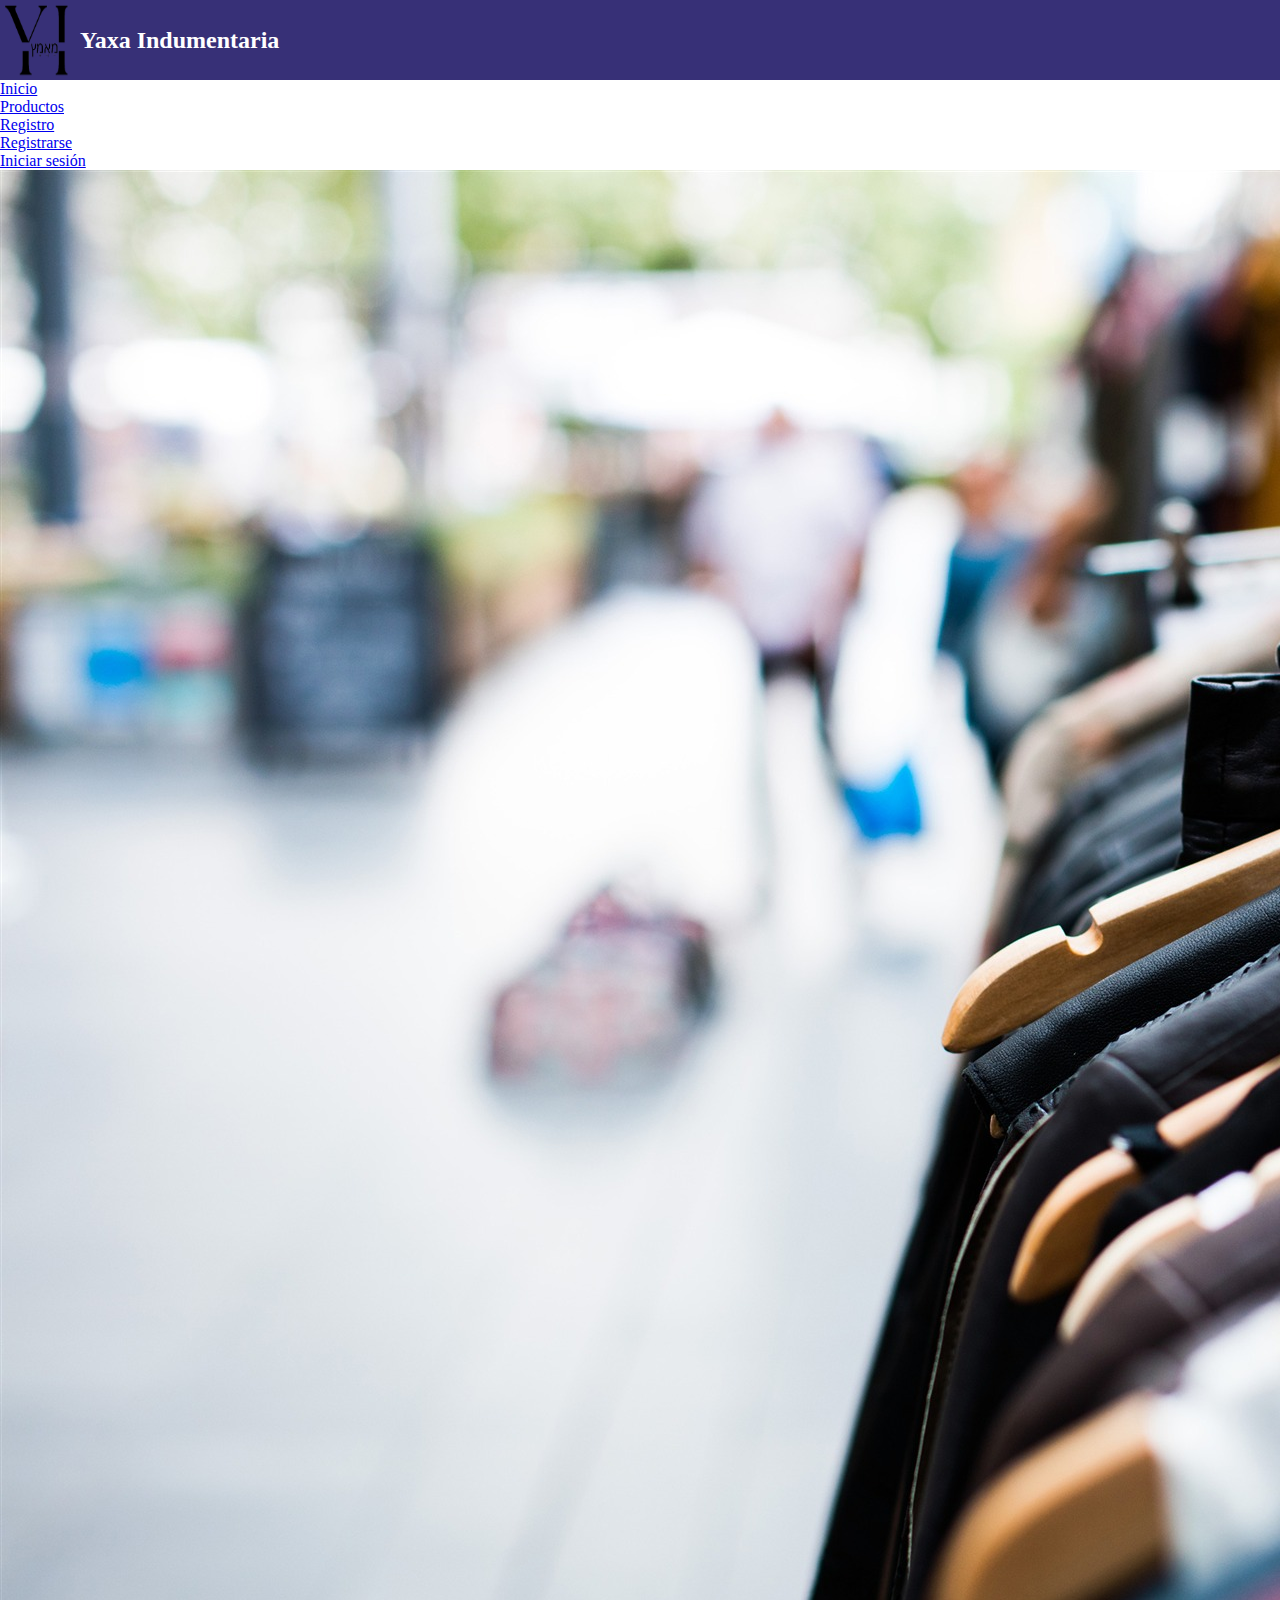
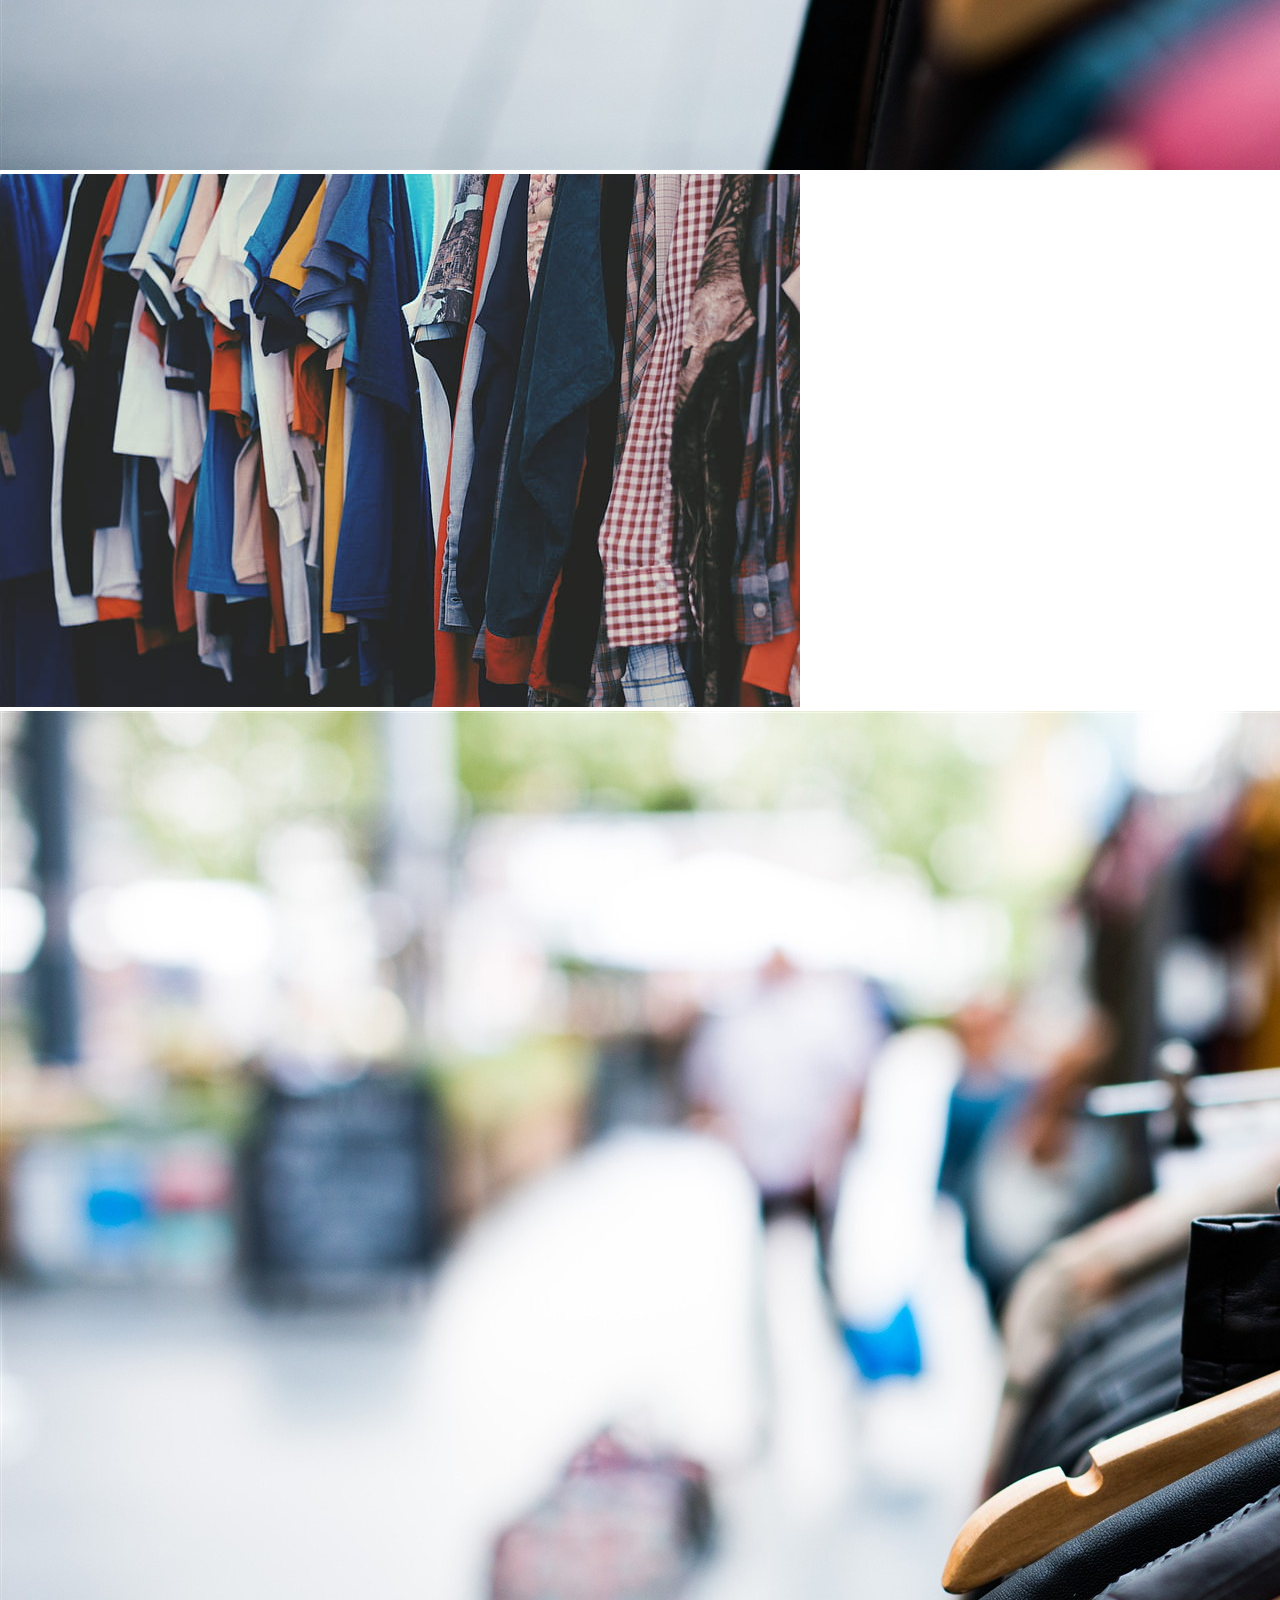
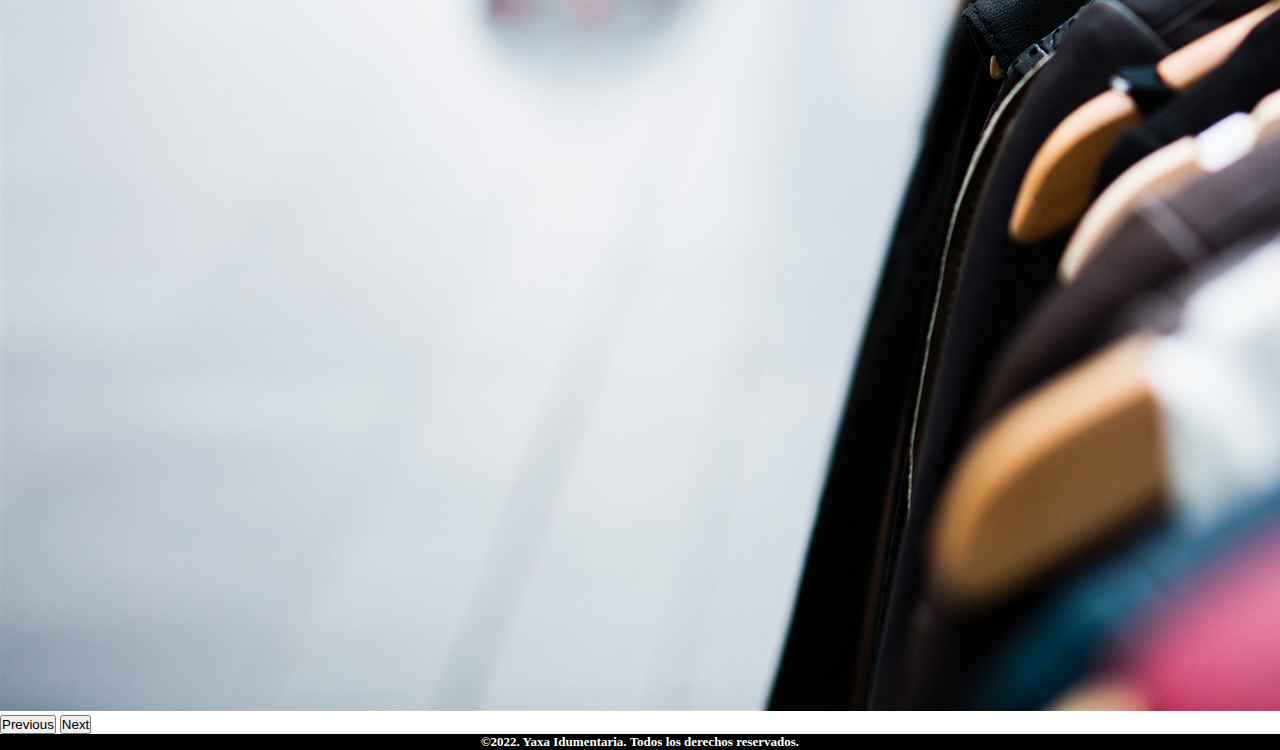
<file: index.html>
<!DOCTYPE html>
<html lang="en">
<head>
    <meta charset="UTF-8">
    <meta http-equiv="X-UA-Compatible" content="IE=edge">
    <meta name="viewport" content="width=device-width, initial-scale=1.0">
    <title>Yaxa</title>
    <!-- CSS only -->
<link href="https://cdn.jsdelivr.net/npm/bootstrap@5.2.3/dist/css/bootstrap.min.css" rel="stylesheet" integrity="sha384-rbsA2VBKQhggwzxH7pPCaAqO46MgnOM80zW1RWuH61DGLwZJEdK2Kadq2F9CUG65" crossorigin="anonymous">
    <link rel="stylesheet" href="./css/style.css">
</head>
<header>
    <img src="./img/logo.png" alt="logo" class="logo">
    <h2 class="titulo">Yaxa Indumentaria</h2>
</header>
<body>
    <nav class="navbar navbar-expand-lg navbar-dark bg-primary"> 
        <div class="container-fluid">
          <div class="collapse navbar-collapse" id="navbarSupportedContent">
            <ul class="navbar-nav ms-auto mb-2 mb-lg-0">
              <li class="nav-item">
                <a class="nav-link active" aria-current="page" href="#">Inicio</a>
              </li>
              <li class="nav-item">
                <a class="nav-link" href="./paginas/productos.html">Productos</a>
              </li>
              <li class="nav-item dropdown">
                <a class="nav-link dropdown-toggle" href="#" role="button" data-bs-toggle="dropdown" aria-expanded="false">
                  Registro
                </a>
                <ul class="dropdown-menu">
                  <li><a class="dropdown-item" href="#">Registrarse</a></li>
                  <li><a class="dropdown-item" href="#">Iniciar sesión</a></li>
                </ul>
              </li>
            </ul>
          </div>
        </div>
      </nav>
      <div class="container-fluid">
        <div id="carouselExampleControlsNoTouching" class="carousel slide align-content-center" data-bs-touch="false">
            <div class="carousel-inner">
              <div class="carousel-item active">
                <img src="./img/ropa2.jpg" class="d-block w-100" alt="...">
              </div>
              <div class="carousel-item">
                <img src="./img/ropa1.jpg" class="d-block w-100" alt="...">
              </div>
              <div class="carousel-item">
                <img src="./img/ropa2.jpg" class="d-block w-100" alt="...">
              </div>
            </div>
            <button class="carousel-control-prev" type="button" data-bs-target="#carouselExampleControlsNoTouching" data-bs-slide="prev">
              <span class="carousel-control-prev-icon" aria-hidden="true"></span>
              <span class="visually-hidden">Previous</span>
            </button>
            <button class="carousel-control-next" type="button" data-bs-target="#carouselExampleControlsNoTouching" data-bs-slide="next">
              <span class="carousel-control-next-icon" aria-hidden="true"></span>
              <span class="visually-hidden">Next</span>
            </button>
          </div>
      </div>

        
<footer>
    <h3>©2022. Yaxa Idumentaria. Todos los derechos reservados.</h3>
</footer>
    <!-- JavaScript Bundle with Popper -->
<script src="https://cdn.jsdelivr.net/npm/bootstrap@5.2.3/dist/js/bootstrap.bundle.min.js" integrity="sha384-kenU1KFdBIe4zVF0s0G1M5b4hcpxyD9F7jL+jjXkk+Q2h455rYXK/7HAuoJl+0I4" crossorigin="anonymous"></script>
</body>
</html>
</file>
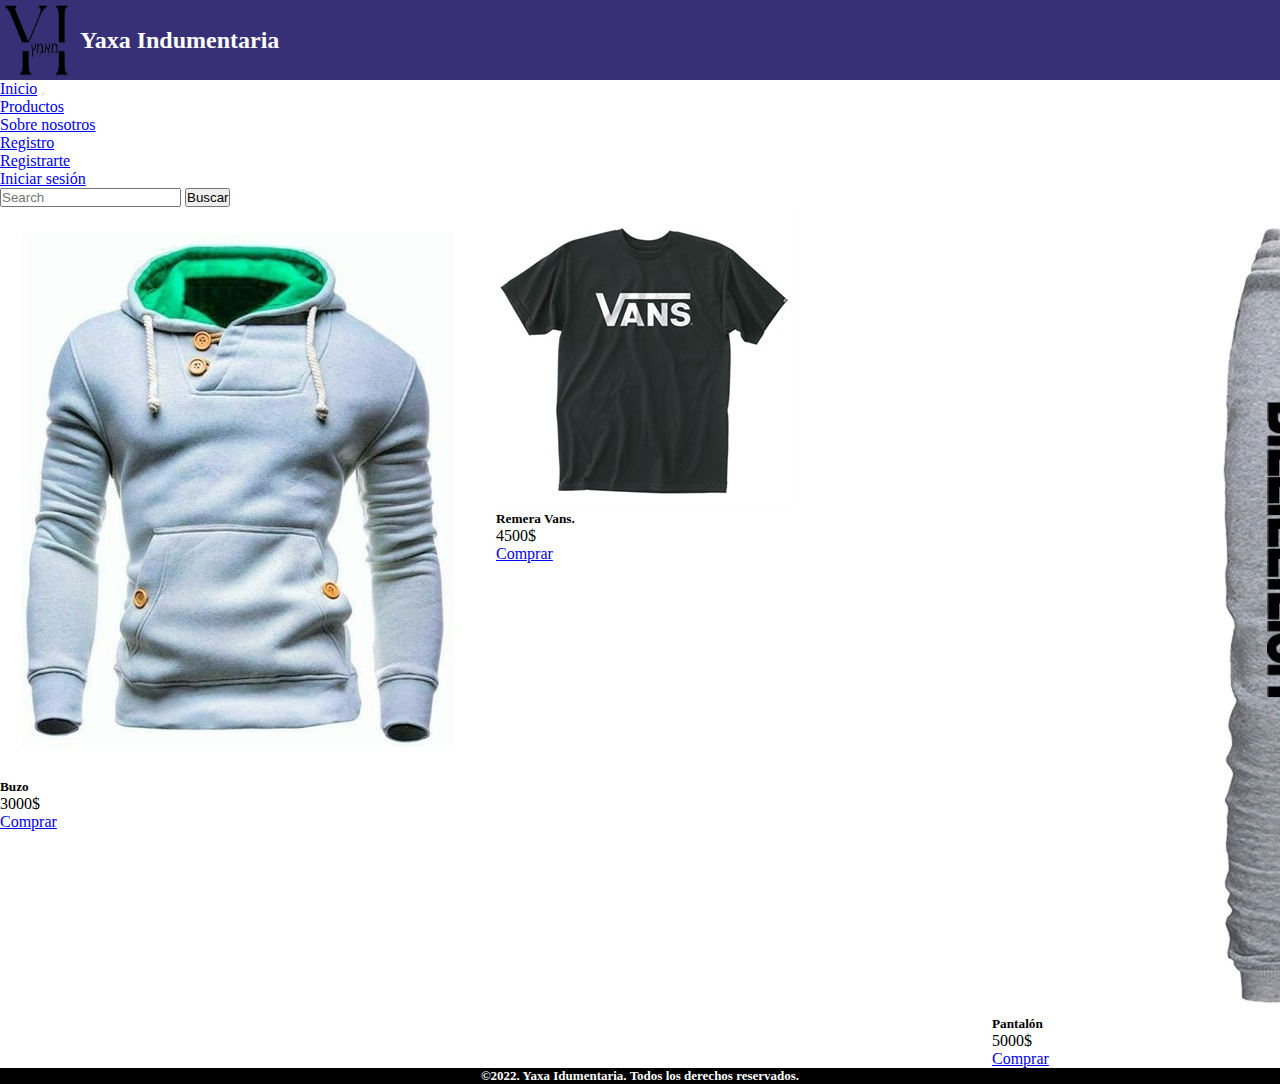
<file: paginas/productos.html>
<!DOCTYPE html>
<html lang="en">
<head>
  <meta charset="UTF-8">
  <meta http-equiv="X-UA-Compatible" content="IE=edge">
  <meta name="viewport" content="width=device-width, initial-scale=1.0">
  <title>Yaxa</title>
  <link rel="stylesheet" href="../css/style.css">
  <!-- CSS only -->
<link href="https://cdn.jsdelivr.net/npm/bootstrap@5.2.3/dist/css/bootstrap.min.css" rel="stylesheet" integrity="sha384-rbsA2VBKQhggwzxH7pPCaAqO46MgnOM80zW1RWuH61DGLwZJEdK2Kadq2F9CUG65" crossorigin="anonymous">
</head>
<header>
  <img src="../img/logo.png" alt="logo" class="logo">
  <h2 class="titulo">Yaxa Indumentaria</h2>
</header>
<body>
  <nav class="navbar navbar-expand-lg bg-light">
    <div class="container-fluid">
      <a class="navbar-brand" href="../index.html">Inicio</a>
      <button class="navbar-toggler" type="button" data-bs-toggle="collapse" data-bs-target="#navbarSupportedContent" aria-controls="navbarSupportedContent" aria-expanded="false" aria-label="Toggle navigation">
        <span class="navbar-toggler-icon"></span>
      </button>
      <div class="collapse navbar-collapse" id="navbarSupportedContent">
        <ul class="navbar-nav me-auto mb-2 mb-lg-0">
          <li class="nav-item">
            <a class="nav-link active" aria-current="page" href="../paginas/productos.html">Productos</a>
          </li>
          <li class="nav-item">
            <a class="nav-link" href="#">Sobre nosotros</a>
          </li>
          <li class="nav-item dropdown">
            <a class="nav-link dropdown-toggle" href="#" role="button" data-bs-toggle="dropdown" aria-expanded="false">
              Registro
            </a>
            <ul class="dropdown-menu">
              <li><a class="dropdown-item" href="#">Registrarte</a></li>
              <li><a class="dropdown-item" href="#">Iniciar sesión</a></li>
            </ul>
          </li>
        </ul>
        <form class="d-flex" role="search">
          <input class="form-control me-2" type="search" placeholder="Search" aria-label="Search">
          <button class="btn btn-outline-success" type="submit">Buscar</button>
        </form>
      </div>
    </div>
  </nav>
  <div class="tarjeta">
  <div class="card" style="width: 18rem;">
    <img src="../img/buzo.jpg" class="card-img-top" alt="...">
    <div class="card-body">
      <h5 class="card-title">Buzo</h5>
      <p class="card-text">3000$</p>
      <a href="#" class="btn btn-primary">Comprar</a>
    </div>
  </div>
  <div class="card" style="width: 18rem;">
    <img src="../img/remera.jpg" class="card-img-top" alt="...">
    <div class="card-body">
      <h5 class="card-title">Remera Vans.</h5>
      <p class="card-text">4500$</p>
      <a href="#" class="btn btn-primary">Comprar</a>
    </div>
  </div>
  <div class="card" style="width: 18rem;">
    <img src="../img/pantalon.jfif" class="card-img-top" alt="...">
    <div class="card-body">
      <h5 class="card-title">Pantalón</h5>
      <p class="card-text">5000$</p>
      <a href="#" class="btn btn-primary">Comprar</a>
    </div>
  </div>
  </div>
  <footer>
    <h3>©2022. Yaxa Idumentaria. Todos los derechos reservados.</h3>
</footer>
  <!-- JavaScript Bundle with Popper -->
<script src="https://cdn.jsdelivr.net/npm/bootstrap@5.2.3/dist/js/bootstrap.bundle.min.js" integrity="sha384-kenU1KFdBIe4zVF0s0G1M5b4hcpxyD9F7jL+jjXkk+Q2h455rYXK/7HAuoJl+0I4" crossorigin="anonymous"></script>
</body>
</html>
</file>
<file: css/style.css>
*{
    margin: 0%;
    padding: 0%;
}
header{
    display: flex;
    width: 100%;
    min-height: 70px;
    background-color: rgb(55, 48, 119);
    align-items: center;
}
    
.titulo{
    font-weight: bolder;
    color: white;
    font-family:'Times New Roman', Times, serif
}
.logo{
    width: 80px;
    height: 80px;
}

footer{
    background-color: black;
    text-align: center;
}
footer h3 {
    color: white;
    font-size: small;
}


.tarjeta {
    display: flex;
    justify-content: space-between;
}

@media (max-width:700px) {
    header{
        flex-direction: column;
    }
}
</file>
